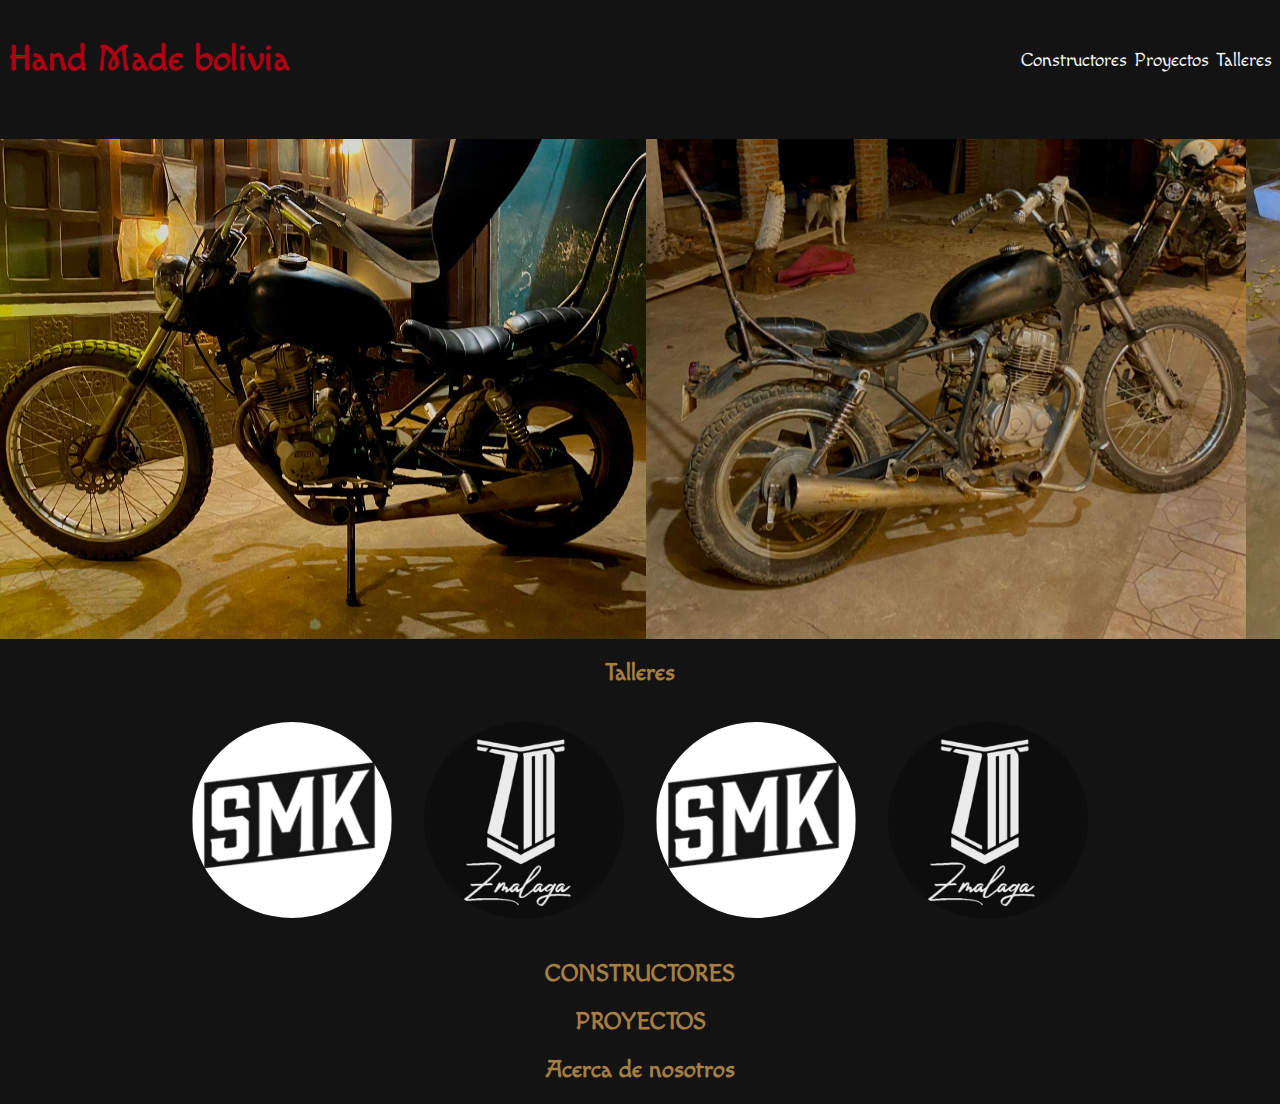
<file: index.html>
<!DOCTYPE html>
<html lang="en">
<head>
    <meta charset="UTF-8">
    <meta name="viewport" content="width=device-width, initial-scale=1.0">
    <title>Hand Made Motos Bolivia Pagina Web</title>
    <link rel="stylesheet" href="styles.css">
</head>
<body>
    <header>
        <h2>Hand Made bolivia</h2>
        <nav>
            <a href="Constructores.html">Constructores</a>
            <a href="proyectos.html">Proyectos</a>
            <a href="talleres.html">Talleres</a>
        </nav>
    </header>

    <main>
        <h1>Hand made motos bolivia</h1>

        <section id="galeria">
            <h2></h2>
            <section class="slide">
            <img src="images/moto6.jpeg" alt="">
            <img src="images/moto7.jpeg" alt="">
            <img src="images/moto8.jpeg" alt="">
            <img src="images/moto9.png" alt="">
            <img src="images/moto10.jpeg" alt="">
            <img src="images/moto11.jpeg" alt="">
            <img src="images/moto12.jpeg" alt="">
            <img src="images/moto13.jpeg" alt="">
            <img src="images/moto14.jpeg" alt="">
            <img src="images/moto15.jpeg" alt="">
            <img src="images/moto1.jpeg" alt="moto1">
            <img src="images/moto2.jpeg" alt="">
            <img src="images/moto3.jpeg" alt="">
            <img src="images/moto4.jpeg" alt="">
            <img src="images/moto5.jpeg" alt="">



            
              </section>
        </section>
        
        <section id="Talleres">
            <h2>Talleres</h2>
            <section class="slidetalleres">
            <a href="talleres.html" target="_blank" rel="noopener noreferrer">
                <img src="images/logo1.jpg" alt="">
            </a>
            <a href="talleres.html" target="_blank" rel="noopener noreferrer">
                <img src="images/logo2.png" alt="">
            </a>
            <a href="talleres.html" target="_blank" rel="noopener noreferrer">
                <img src="images/logo1.jpg" alt="">
            </a><a href="talleres.html" target="_blank" rel="noopener noreferrer">
                <img src="images/logo2.png" alt="">
            </a>
                </section>
        </section>

        <section id="CONSTRUCTORES">
            <H2>CONSTRUCTORES</H2>
        </section>

        <section id="proyectos">
            <h2>PROYECTOS</h2>
        </section>

        
    <footer>
        <section>
            <h2>Acerca de nosotros</h2>

        </section>
        
    </footer>
    
</body>
</html>
</file>
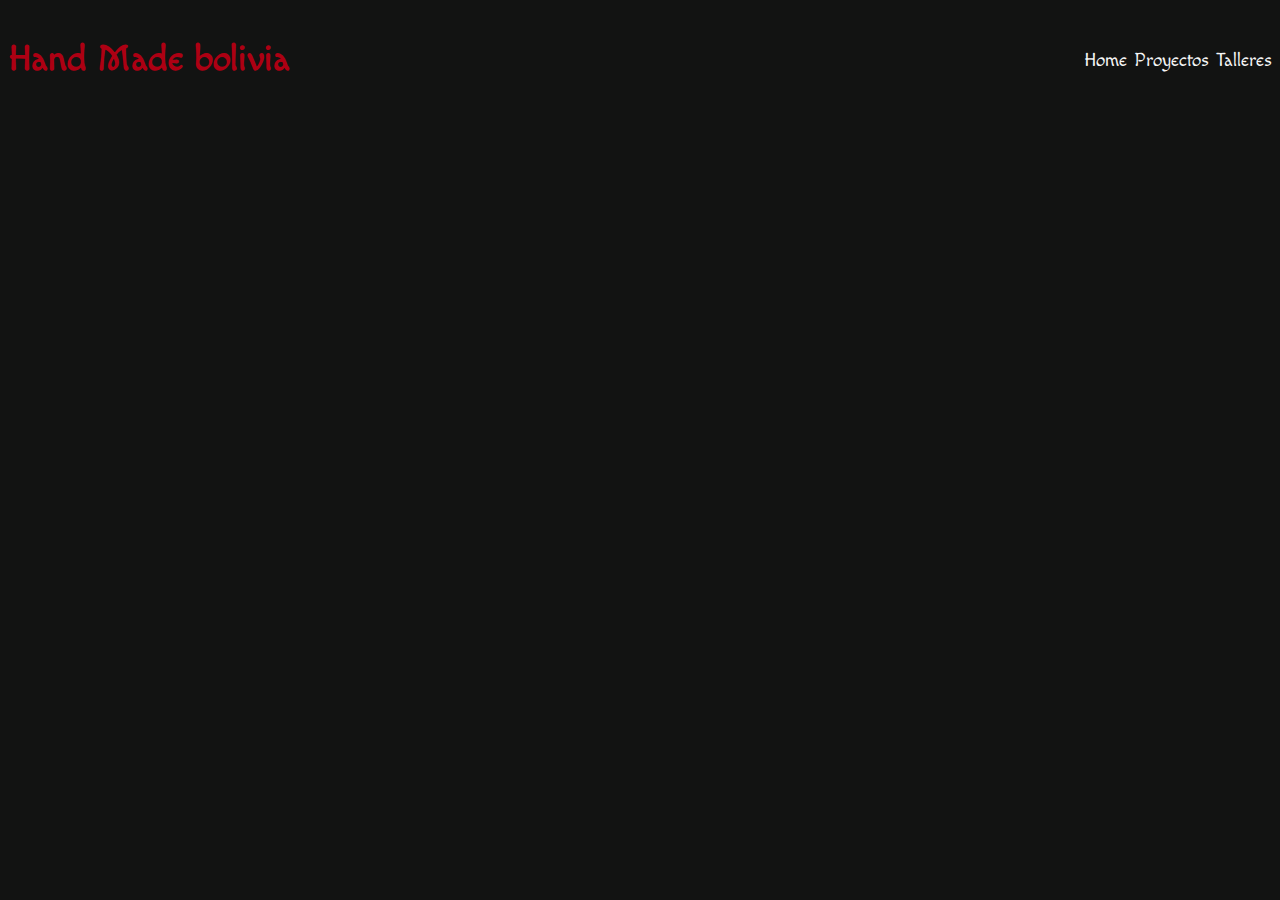
<file: Constructores.html>
<!DOCTYPE html>
<html lang="en">
<head>
    <meta charset="UTF-8">
    <meta name="viewport" content="width=device-width, initial-scale=1.0">
    <title>Hand Made Motos Bolivia Pagina Web</title>
    <link rel="stylesheet" href="styles.css">
</head>
<body>
    <header>
        <h2>Hand Made bolivia</h2>
        <nav>
            <a href="index.html">Home</a>
            <a href="proyectos.html">Proyectos</a>
            <a href="talleres.html">Talleres</a>
        </nav>
    </header>
</file>
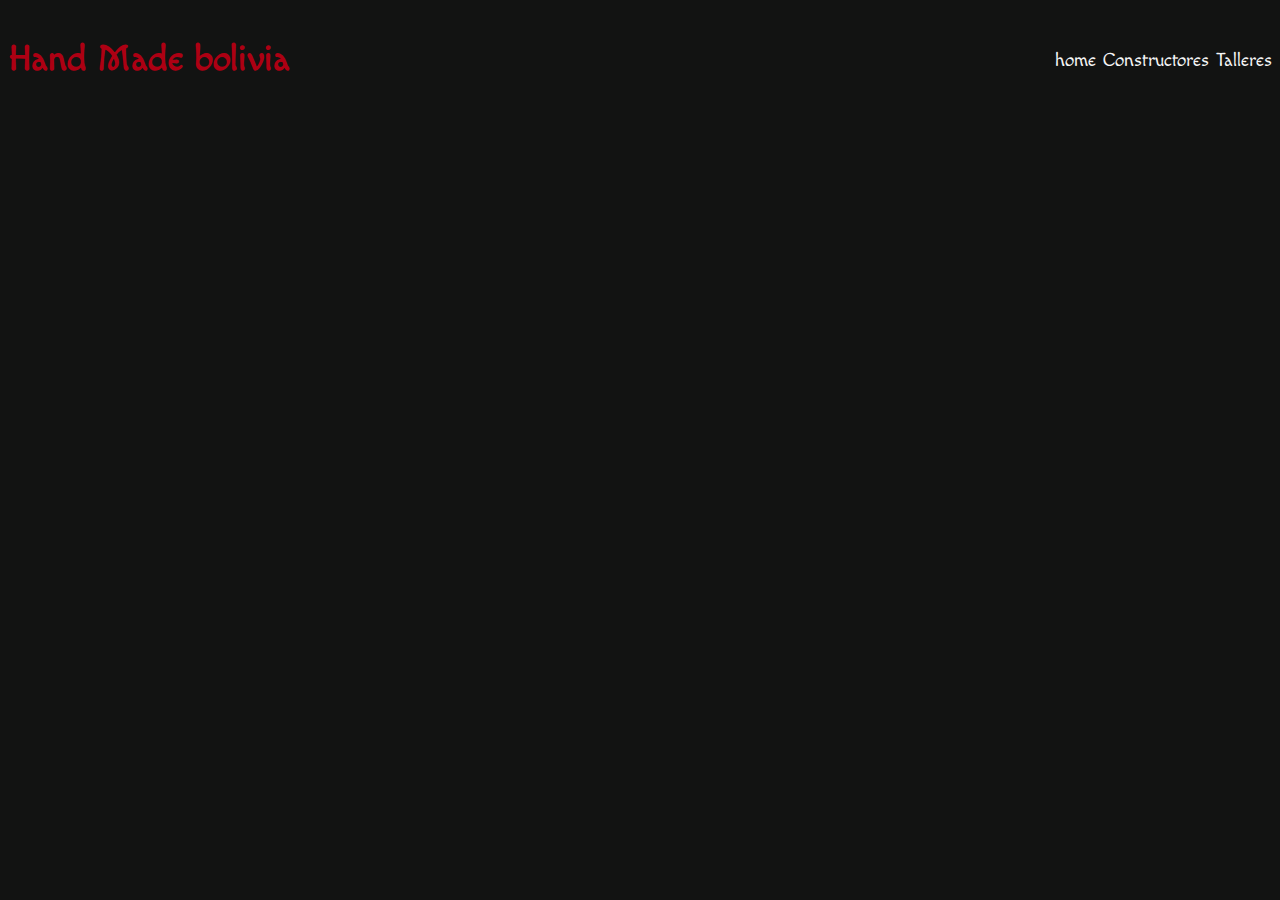
<file: proyectos.html>
<!DOCTYPE html>
<html lang="en">
<head>
    <meta charset="UTF-8">
    <meta name="viewport" content="width=device-width, initial-scale=1.0">
    <title>Hand Made Motos Bolivia Pagina Web</title>
    <link rel="stylesheet" href="styles.css">
</head>
<body>
    <header>
        <h2>Hand Made bolivia</h2>
        <nav>
            <a href="index.html">home</a>
            <a href="Constructores.html">Constructores</a>
            <a href="talleres.html">Talleres</a>
        </nav>
    </header>
</file>
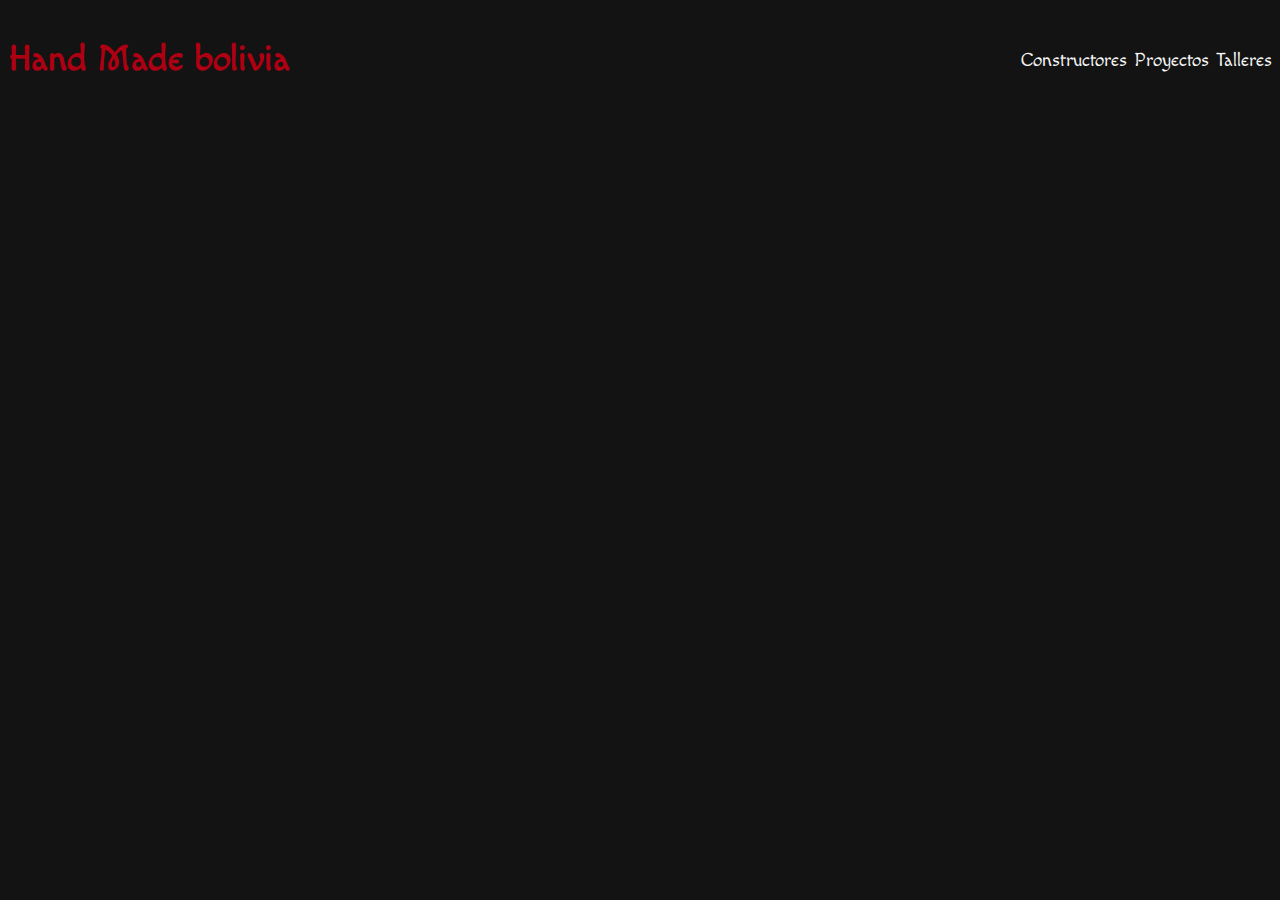
<file: talleres.html>
<!DOCTYPE html>
<html lang="en">
<head>
    <meta charset="UTF-8">
    <meta name="viewport" content="width=device-width, initial-scale=1.0">
    <title>Hand Made Motos Bolivia Pagina Web</title>
    <link rel="stylesheet" href="styles.css">
</head>
<body>
    <header>
        <h2>Hand Made bolivia</h2>
        <nav>
            <a href="Constructores.html">Constructores</a>
            <a href="proyectos.html">Proyectos</a>
            <a href="talleres.html">Talleres</a>
        </nav>
    </header>
</file>
<file: styles.css>
@import url("https://fonts.googleapis.com/css2?family=Inter:ital,opsz,wght@0,14..32,100..900;1,14..32,100..900&family=Macondo&display=swap");


:root {
    --color-main: #121312; /* Color principal */
    --color-secondary: #f5f5f5; /* Blanco como color secundario */
    --color-accent1: #ad0013; /* Primer color de acento */
    --color-accent2: #a67d43; 
    --font-primary: 'Macondo';
    --font-secondary: 'Macondo'; 

  
  }

  /*Principal*/

body {
    background-color: var(--color-main);
    font-family: var(--font-primary);
    color: var(--color-accent2);
    margin: 0;
    text-align: center;
}

main h1 {
    display: none;
}

header {
    display: flex;
    justify-content: space-between;
    align-items: center;
    color: var(--color-accent1);
    padding: .5rem;
    font-size: 1.5rem;
}

nav a{
    color: var(--color-secondary);
    font-size: 1.2REM;
    text-decoration: none;    
}

h1, h1, h3 {
    font-family: var(--font-primary);
}

#galeria {
    text-align: center;   
}

#galeria ::-webkit-scrollbar {
    height: 10px;
}

#galeria ::-webkit-scrollbar-track {
    background-color:var(--color-accent2);
}

#galeria ::-webkit-scrollbar-thumb{
    background-color: var(--color-accent1);
}




.slide {
    display: flex;
    justify-self: center;
    height: 500px;
    width: auto;
    overflow-x: auto;
    max-width: 100%;
}

/*Slide de talleres*/

.slidetalleres {
    display: flex;
    justify-self: center;
    height: 500px;
    width: auto;
    overflow-x: auto;
    max-width: 97%;
    height: auto;
}

.slidetalleres img {
    border-radius: 50%;
    max-height: 200px;
    max-width: 200px;
    margin: 1rem;
}

#galeria {
    text-align: center;   
}

#talleres ::-webkit-scrollbar {
    height: 10px;
}

#talleres ::-webkit-scrollbar-track {
    background-color:var(--color-accent2);
}

#talleres ::-webkit-scrollbar-thumb{
    background-color: var(--color-accent1);
}
</file>
